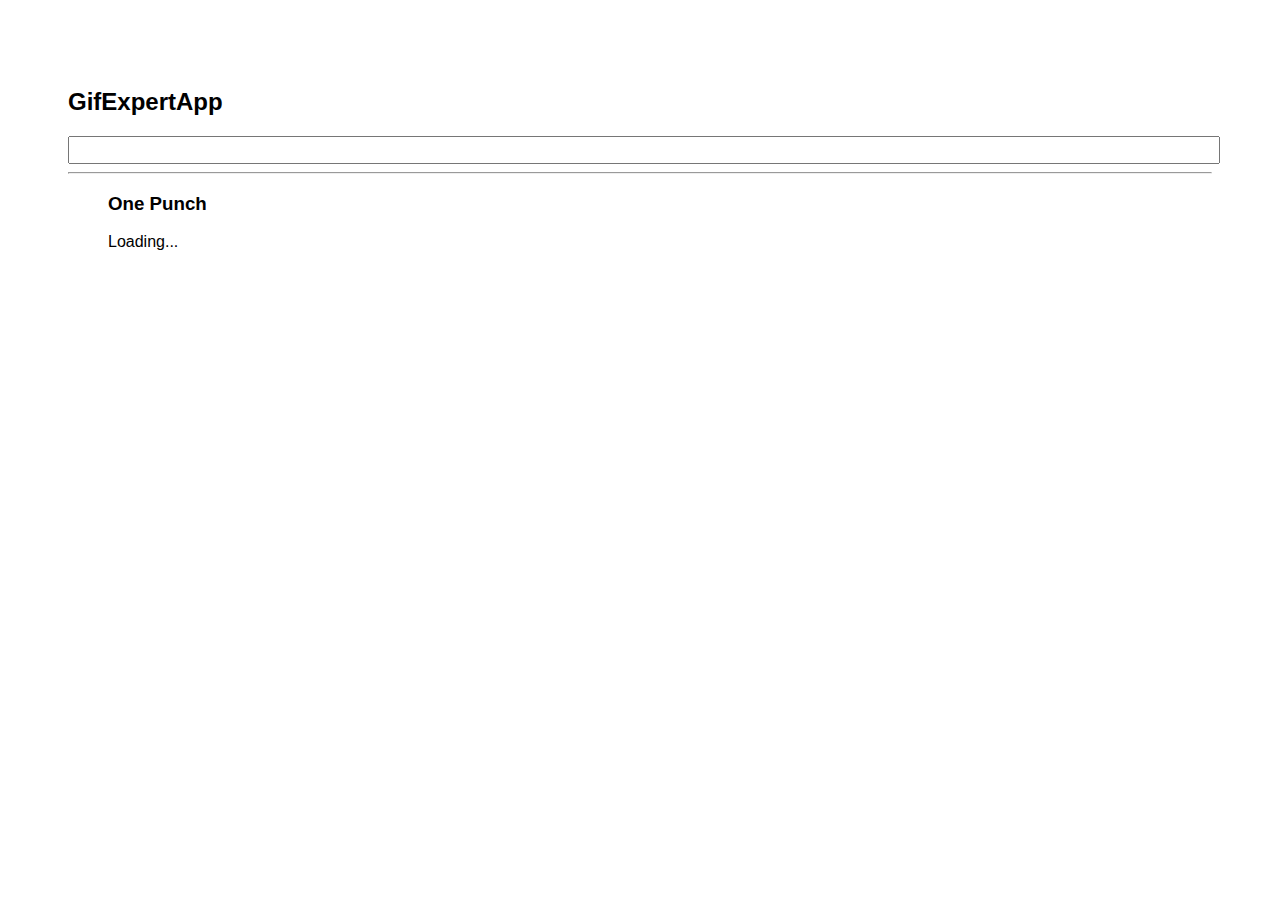
<file: docs/index.html>
<!doctype html>
<html lang="en">

<head>
  <meta charset="utf-8" />
  <link rel="icon" href="./favicon.ico" />
  <meta name="viewport" content="width=device-width,initial-scale=1" />
  <meta name="theme-color" content="#000000" />
  <meta name="description" content="Web site created using create-react-app" />
  <link rel="apple-touch-icon" href="./logo192.png" />
  <link rel="manifest" href="./manifest.json" />
  <link rel="stylesheet" href="https://cdnjs.cloudflare.com/ajax/libs/animate.css/4.1.1/animate.min.css" />
  <title>Gif Expert App</title>
  <link href="./static/css/main.16dc1a0b.chunk.css" rel="stylesheet">
</head>

<body><noscript>You need to enable JavaScript to run this app.</noscript>
  <div id="root"></div>
  <script>
    ! function (e) {
      function r(r) {
        for (var n, p, f = r[0], i = r[1], l = r[2], c = 0, s = []; c < f.length; c++) p = f[c], Object.prototype
          .hasOwnProperty.call(o, p) && o[p] && s.push(o[p][0]), o[p] = 0;
        for (n in i) Object.prototype.hasOwnProperty.call(i, n) && (e[n] = i[n]);
        for (a && a(r); s.length;) s.shift()();
        return u.push.apply(u, l || []), t()
      }

      function t() {
        for (var e, r = 0; r < u.length; r++) {
          for (var t = u[r], n = !0, f = 1; f < t.length; f++) {
            var i = t[f];
            0 !== o[i] && (n = !1)
          }
          n && (u.splice(r--, 1), e = p(p.s = t[0]))
        }
        return e
      }
      var n = {},
        o = {
          1: 0
        },
        u = [];

      function p(r) {
        if (n[r]) return n[r].exports;
        var t = n[r] = {
          i: r,
          l: !1,
          exports: {}
        };
        return e[r].call(t.exports, t, t.exports, p), t.l = !0, t.exports
      }
      p.m = e, p.c = n, p.d = function (e, r, t) {
        p.o(e, r) || Object.defineProperty(e, r, {
          enumerable: !0,
          get: t
        })
      }, p.r = function (e) {
        "undefined" != typeof Symbol && Symbol.toStringTag && Object.defineProperty(e, Symbol.toStringTag, {
          value: "Module"
        }), Object.defineProperty(e, "__esModule", {
          value: !0
        })
      }, p.t = function (e, r) {
        if (1 & r && (e = p(e)), 8 & r) return e;
        if (4 & r && "object" == typeof e && e && e.__esModule) return e;
        var t = Object.create(null);
        if (p.r(t), Object.defineProperty(t, "default", {
            enumerable: !0,
            value: e
          }), 2 & r && "string" != typeof e)
          for (var n in e) p.d(t, n, function (r) {
            return e[r]
          }.bind(null, n));
        return t
      }, p.n = function (e) {
        var r = e && e.__esModule ? function () {
          return e.default
        } : function () {
          return e
        };
        return p.d(r, "a", r), r
      }, p.o = function (e, r) {
        return Object.prototype.hasOwnProperty.call(e, r)
      }, p.p = "/";
      var f = this["webpackJsonpgif-expert-app"] = this["webpackJsonpgif-expert-app"] || [],
        i = f.push.bind(f);
      f.push = r, f = f.slice();
      for (var l = 0; l < f.length; l++) r(f[l]);
      var a = i;
      t()
    }([])
  </script>
  <script src="./static/js/2.d25b7d12.chunk.js"></script>
  <script src="./static/js/main.ddc0b593.chunk.js"></script>
</body>

</html>
</file>
<file: docs/static/css/main.16dc1a0b.chunk.css>
*{font-family:Arial,Helvetica,sans-serif}body{padding:60px}input{width:100%;font-size:1.2rem;color:grey}.card{align-content:center;border:1px solid grey;border-radius:6px;overflow:hidden;margin-bottom:10px;margin-right:10px}.card p{padding:5px;text-align:center}.card img{max-height:170px}.card-grid{display:flex;flex-direction:row;flex-wrap:wrap}
/*# sourceMappingURL=main.16dc1a0b.chunk.css.map */
</file>
